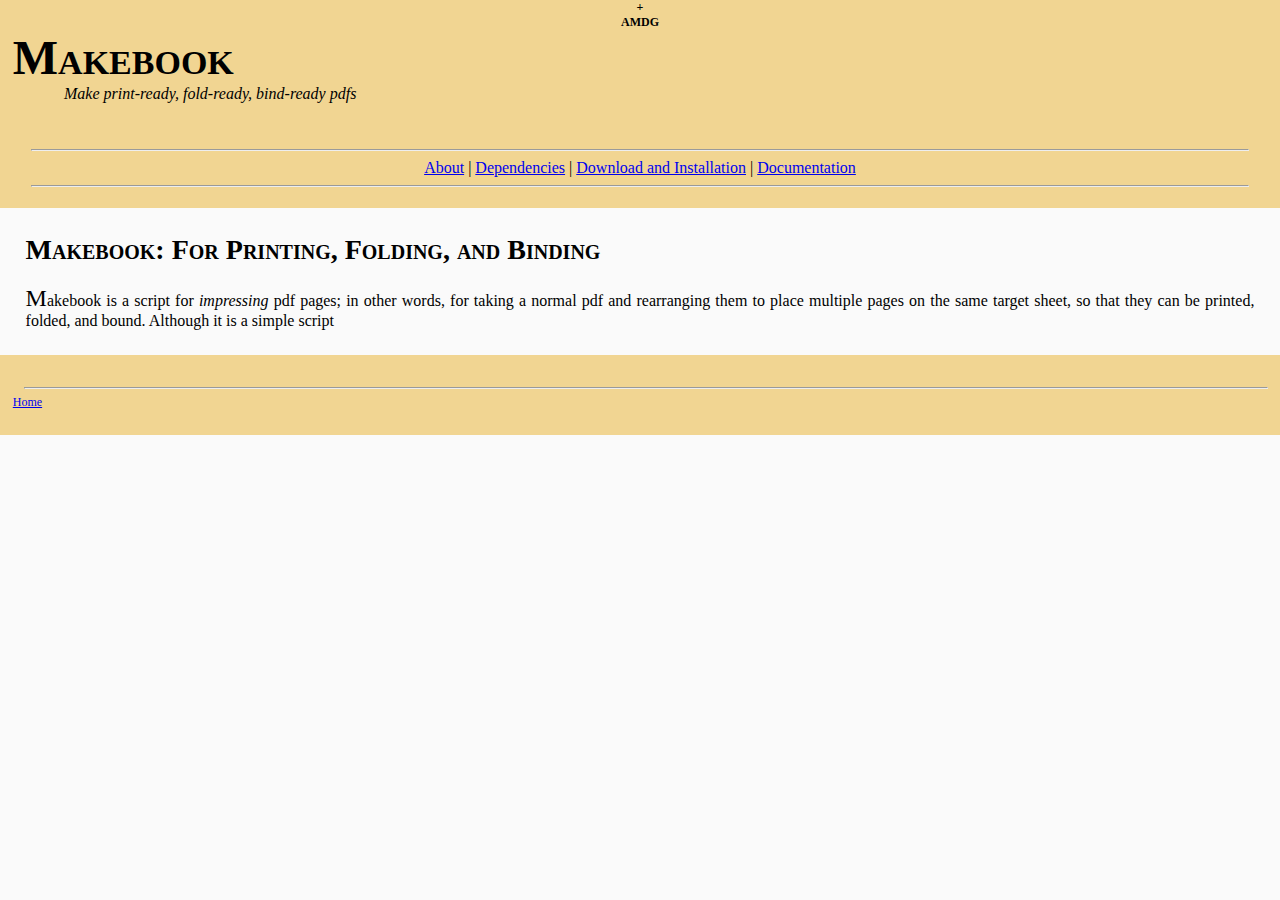
<file: index.html>
<!DOCTYPE html>
<html lang="en">

<!-- +AMDG  This document was begun on 9 June 1200, the
commemoration of Ss. Primus and Felician, MM, and it is
humbly dedicated to them and to St. Wulfric of Haselbury, patron of binders, and to the Immaculate Heart of Mary for
their prayers, and to the Sacred Heart of Jesus, for His
mercy. -->

<head>
<title>makebook | Impress pdfs for printing, folding, and
binding</title>
<meta charset="UTF-8" />
<meta name="description" content="makebook, a
	POSIX-compatible shell script for impressing pdf pages
	onto larger sheets suitable for printing, folding, and
	binding" />
<link rel="stylesheet" type="text/css" href="mb_sty.css" />
<meta name="viewport" content="width=device-width, initial-scale=1" />
<link rel="icon" type="image/png" href="favicon.png" />
<link rel="alternate" type="application/rss+xml"
	title="makebook RSS feed" href="makebook.rss" />
<link rel="license" 
	href="https://creativecommons.org/licenses/by-sa/2.0/" />
</head>
<body>

<header class="headstuff">
<div class="titlebar">
<div class="amdg">
+ <br />
AMDG
</div> <!-- end amdg -->
<h1>Makebook</h1>
<h2>Make print-ready, fold-ready, bind-ready pdfs</h2>
</div> <!-- end titlebar -->

<nav class="navbar">
<hr width="95%" />
<a title="About Makebook" href="about.html">About</a> |
<a title="Dependencies" href="depends.html">Dependencies</a> |
<a title="Download and Installation" href="download.html">Download 
	and Installation</a> |
<a title="Documentation" href="docs.html">Documentation</a>
<hr width="95%" />
</nav> <!-- end navbar -->
</header>

<div class="mainpart">

<h1>Makebook:  For Printing, Folding, and Binding</h1>

<p><span class="fl">M</span>akebook is a script for
<em>impressing</em> pdf pages; in other words, for taking a
normal pdf and rearranging them to place multiple pages on
the same target sheet, so that they can be printed, folded,
and bound.  Although it is a simple script 


</div> <!-- end mainpart -->

<footer class="footer">
<hr width="98%" align="center" />
<a href="index.html">Home</a>
</footer>
</body>
</html>
</file>
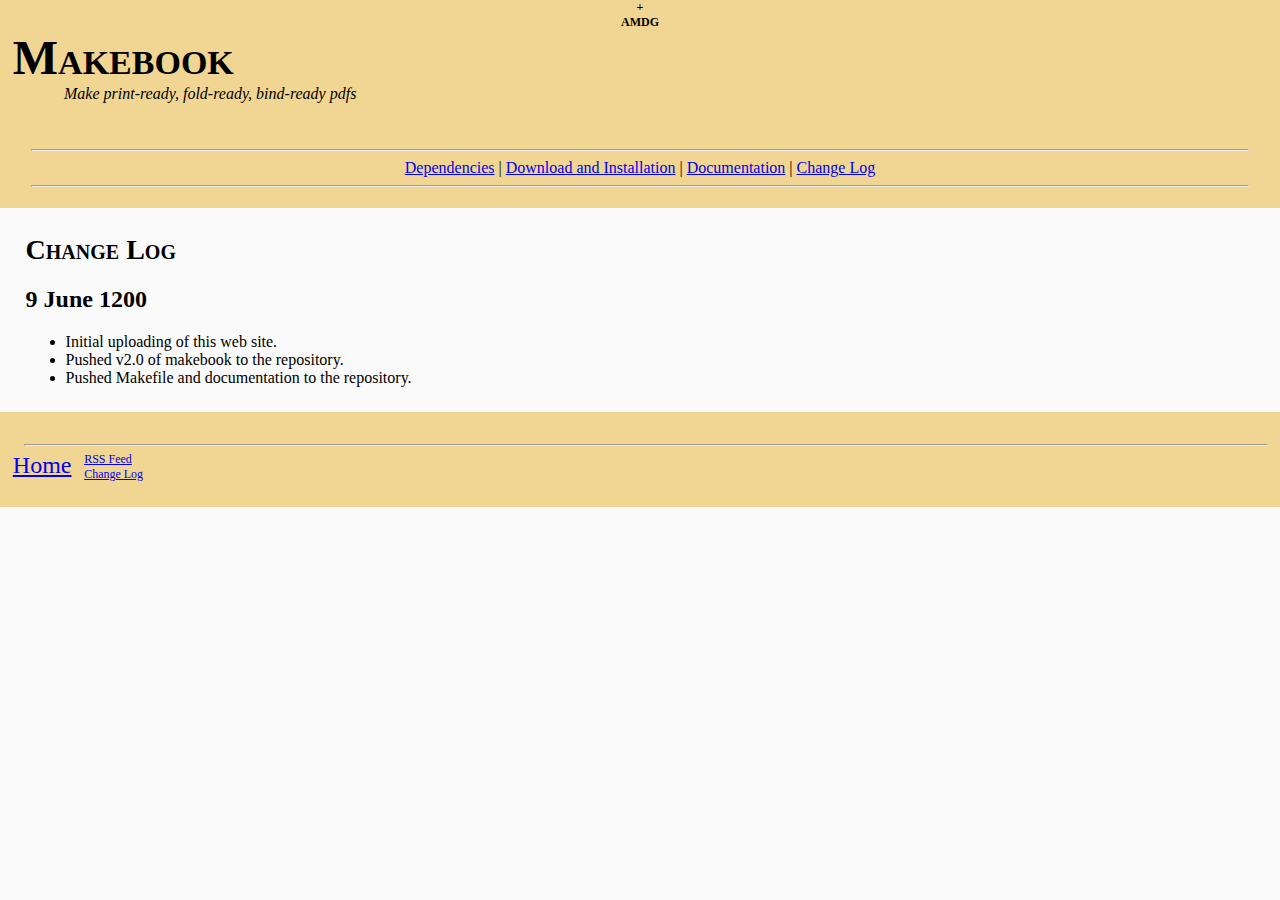
<file: changes.html>
<!DOCTYPE html>
<html lang="en">

<!-- +AMDG  This document was begun on 9 June 1200, the
commemoration of Ss. Primus and Felician, MM, and it is
humbly dedicated to them and to St. Wulfric of Haselbury, patron of binders, and to the Immaculate Heart of Mary for
their prayers, and to the Sacred Heart of Jesus, for His
mercy. -->

<head>
<title>makebook | Change Log</title>
<meta charset="UTF-8" />
<meta name="description" content="makebook, a
	POSIX-compatible shell script for impressing pdf pages
	onto larger sheets suitable for printing, folding, and
	binding" />
<link rel="stylesheet" type="text/css" href="mb_sty.css" />
<meta name="viewport" content="width=device-width, initial-scale=1" />
<link rel="icon" type="image/png" href="favicon.png" />
<link rel="alternate" type="application/rss+xml"
	title="makebook RSS feed" href="makebook.rss" />
<link rel="license" 
	href="https://creativecommons.org/licenses/by-sa/2.0/" />
</head>
<body>

<header class="headstuff">
<div class="titlebar">
<div class="amdg">
+ <br />
AMDG
</div> <!-- end amdg -->
<h1>Makebook</h1>
<h2>Make print-ready, fold-ready, bind-ready pdfs</h2>
</div> <!-- end titlebar -->

<nav class="navbar">
<hr width="95%" />
<a title="Dependencies" href="depends.html">Dependencies</a> |
<a title="Download and Installation" href="download.html">Download 
	and Installation</a> |
<a title="Documentation" href="docs.html">Documentation</a> |
<a title="Change Log" href="changes.html">Change Log</a>
<hr width="95%" />
</nav> <!-- end navbar -->
</header>

<div class="mainpart">

<h1>Change Log</h1>

<h2>9 June 1200</h2>

<ul>
<li>Initial uploading of this web site.</li>
<li>Pushed v2.0 of makebook to the repository.</li>
<li>Pushed Makefile and documentation to the
repository.</li>
</ul>



</div>

<footer class="footer">
<hr width="98%" align="center" />
<div class="homelink"><a href="index.html">Home</a></div>
<a href="makebook.rss">RSS Feed</a><br />
<a href="changes.html">Change Log</a>
</footer>
</body>
</html>
</file>
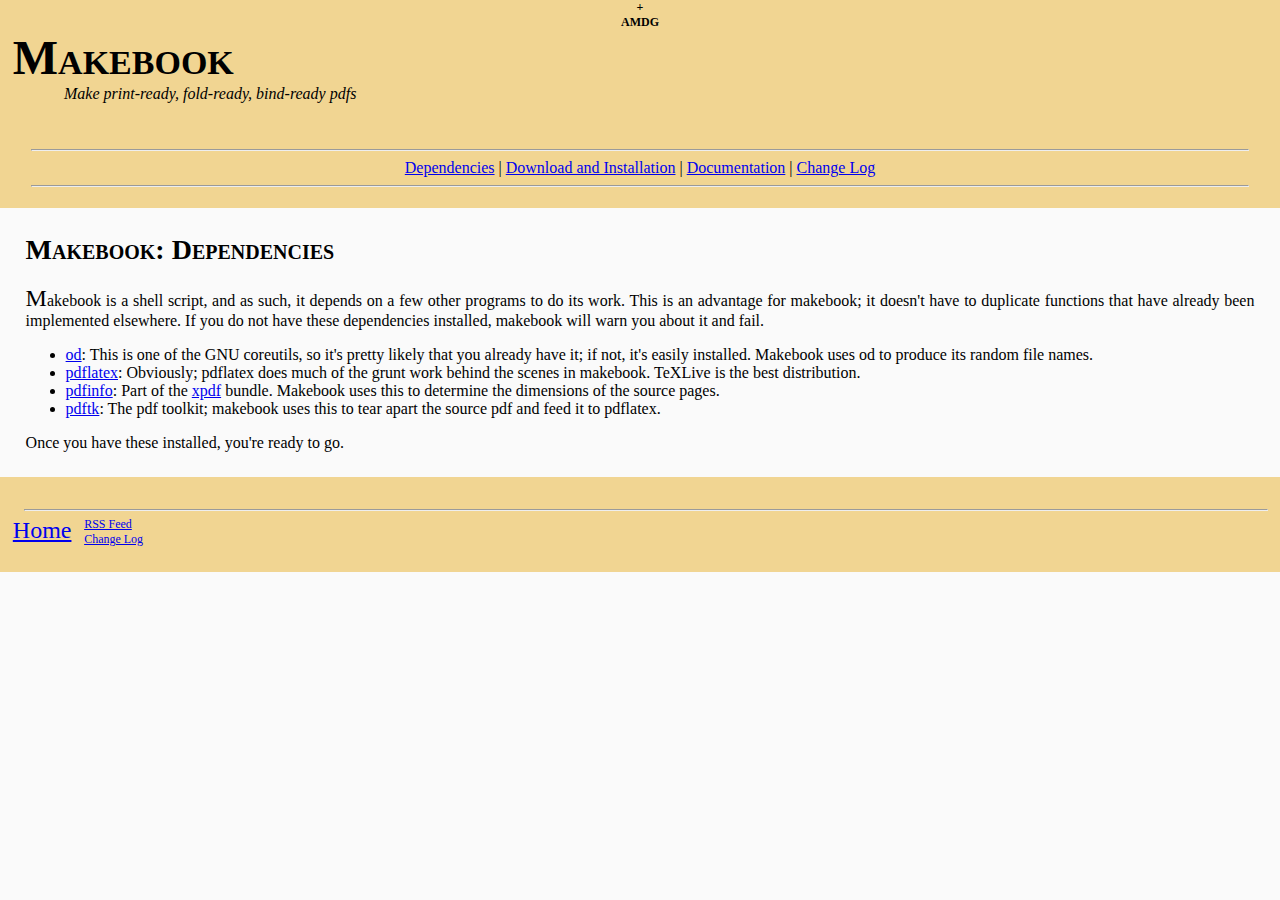
<file: depends.html>
<!DOCTYPE html>
<html lang="en">

<!-- +AMDG  This document was begun on 9 June 1200, the
commemoration of Ss. Primus and Felician, MM, and it is
humbly dedicated to them and to St. Wulfric of Haselbury, patron of binders, and to the Immaculate Heart of Mary for
their prayers, and to the Sacred Heart of Jesus, for His
mercy. -->

<head>
<title>makebook | Dependencies</title>
<meta charset="UTF-8" />
<meta name="description" content="makebook, a
	POSIX-compatible shell script for impressing pdf pages
	onto larger sheets suitable for printing, folding, and
	binding" />
<link rel="stylesheet" type="text/css" href="mb_sty.css" />
<meta name="viewport" content="width=device-width, initial-scale=1" />
<link rel="icon" type="image/png" href="favicon.png" />
<link rel="alternate" type="application/rss+xml"
	title="makebook RSS feed" href="makebook.rss" />
<link rel="license" 
	href="https://creativecommons.org/licenses/by-sa/2.0/" />
</head>
<body>

<header class="headstuff">
<div class="titlebar">
<div class="amdg">
+ <br />
AMDG
</div> <!-- end amdg -->
<h1>Makebook</h1>
<h2>Make print-ready, fold-ready, bind-ready pdfs</h2>
</div> <!-- end titlebar -->

<nav class="navbar">
<hr width="95%" />
<a title="Dependencies" href="depends.html">Dependencies</a> |
<a title="Download and Installation" href="download.html">Download 
	and Installation</a> |
<a title="Documentation" href="docs.html">Documentation</a> |
<a title="Change Log" href="changes.html">Change Log</a>
<hr width="95%" />
</nav> <!-- end navbar -->
</header>

<div class="mainpart">

<h1>Makebook:  Dependencies</h1>

<p><span class="fl">M</span>akebook is a shell script, and
as such, it depends on a few other programs to do its work.
This is an advantage for makebook; it doesn't have to
duplicate functions that have already been implemented
elsewhere.  If you do not have these dependencies installed,
makebook will warn you about it and fail.</p>

<ul>
<li><a
href="https://www.gnu.org/software/coreutils/manual/html_node/od-invocation.html">od</a>:
This is one of the GNU coreutils, so it's pretty likely that
you already have it; if not, it's easily installed.
Makebook uses od to produce its random file names.</li>
<li><a href="http://www.ctan.org">pdflatex</a>:  Obviously;
pdflatex does much of the grunt work behind the scenes in
makebook.  TeXLive is the best distribution.</li>
<li><a
href="http://www.foolabs.com/xpdf/download.html">pdfinfo</a>:
Part of the <a
href="http://www.foolabs.com/xpdf/index.html">xpdf</a>
bundle.  Makebook uses this to determine the dimensions of
the source pages.</li>
<li><a
href="https://www.pdflabs.com/tools/pdftk-the-pdf-toolkit/">pdftk</a>:
The pdf toolkit; makebook uses this to tear apart the source
pdf and feed it to pdflatex.</li>
</ul>

<p>Once you have these installed, you're ready to go.</p>

</div> <!-- end mainpart -->

<footer class="footer">
<hr width="98%" align="center" />
<div class="homelink"><a href="index.html">Home</a></div>
<a href="index.html">RSS Feed</a><br />
<a href="changes.html">Change Log</a>
</footer>
</body>
</html>
</file>
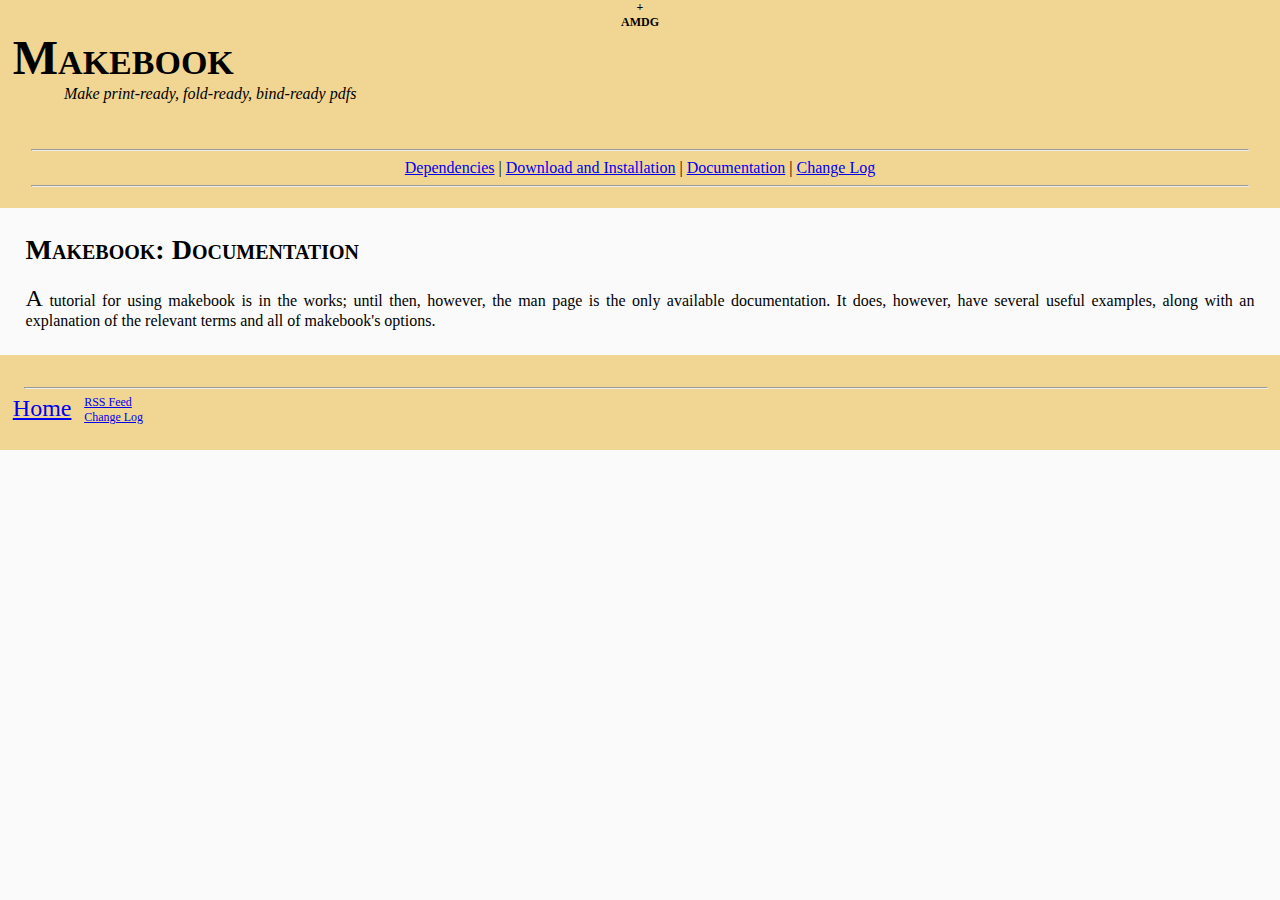
<file: docs.html>
<!DOCTYPE html>
<html lang="en">

<!-- +AMDG  This document was begun on 9 June 1200, the
commemoration of Ss. Primus and Felician, MM, and it is
humbly dedicated to them and to St. Wulfric of Haselbury, patron of binders, and to the Immaculate Heart of Mary for
their prayers, and to the Sacred Heart of Jesus, for His
mercy. -->

<head>
<title>makebook | Documentation</title>
<meta charset="UTF-8" />
<meta name="description" content="makebook, a
	POSIX-compatible shell script for impressing pdf pages
	onto larger sheets suitable for printing, folding, and
	binding" />
<link rel="stylesheet" type="text/css" href="mb_sty.css" />
<meta name="viewport" content="width=device-width, initial-scale=1" />
<link rel="icon" type="image/png" href="favicon.png" />
<link rel="alternate" type="application/rss+xml"
	title="makebook RSS feed" href="makebook.rss" />
<link rel="license" 
	href="https://creativecommons.org/licenses/by-sa/2.0/" />
</head>
<body>

<header class="headstuff">
<div class="titlebar">
<div class="amdg">
+ <br />
AMDG
</div> <!-- end amdg -->
<h1>Makebook</h1>
<h2>Make print-ready, fold-ready, bind-ready pdfs</h2>
</div> <!-- end titlebar -->

<nav class="navbar">
<hr width="95%" />
<a title="Dependencies" href="depends.html">Dependencies</a> |
<a title="Download and Installation" href="download.html">Download 
	and Installation</a> |
<a title="Documentation" href="docs.html">Documentation</a> |
<a title="Change Log" href="changes.html">Change Log</a>
<hr width="95%" />
</nav> <!-- end navbar -->
</header>

<div class="mainpart">

<h1>Makebook:  Documentation</h1>

<p><span class="fl">A</span> tutorial for using makebook is
in the works; until then, however, the man page is the only
available documentation.  It does, however, have several
useful examples, along with an explanation of the relevant
terms and all of makebook's options.</p>

<center>

</center>


</div> <!-- end mainpart -->

<footer class="footer">
<hr width="98%" align="center" />
<div class="homelink"><a href="index.html">Home</a></div>
<a href="makebook.rss">RSS Feed</a><br />
<a href="changes.html">Change Log</a>
</footer>
</body>
</html>
</file>
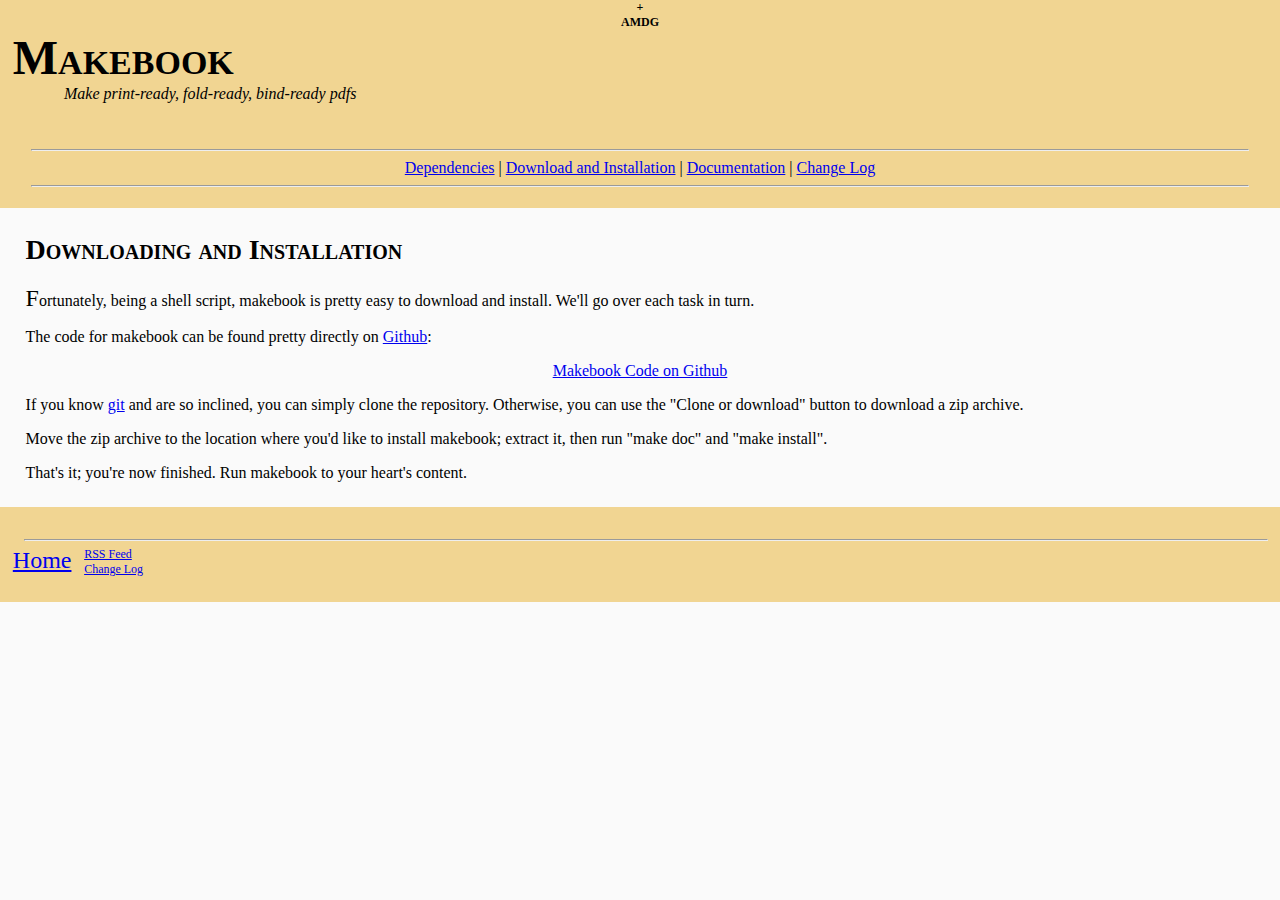
<file: download.html>
<!DOCTYPE html>
<html lang="en">

<!-- +AMDG  This document was begun on 9 June 1200, the
commemoration of Ss. Primus and Felician, MM, and it is
humbly dedicated to them and to St. Wulfric of Haselbury, patron of binders, and to the Immaculate Heart of Mary for
their prayers, and to the Sacred Heart of Jesus, for His
mercy. -->

<head>
<title>makebook | Downloading and Installation</title>
<meta charset="UTF-8" />
<meta name="description" content="makebook, a
	POSIX-compatible shell script for impressing pdf pages
	onto larger sheets suitable for printing, folding, and
	binding" />
<link rel="stylesheet" type="text/css" href="mb_sty.css" />
<meta name="viewport" content="width=device-width, initial-scale=1" />
<link rel="icon" type="image/png" href="favicon.png" />
<link rel="alternate" type="application/rss+xml"
	title="makebook RSS feed" href="makebook.rss" />
<link rel="license" 
	href="https://creativecommons.org/licenses/by-sa/2.0/" />
</head>
<body>

<header class="headstuff">
<div class="titlebar">
<div class="amdg">
+ <br />
AMDG
</div> <!-- end amdg -->
<h1>Makebook</h1>
<h2>Make print-ready, fold-ready, bind-ready pdfs</h2>
</div> <!-- end titlebar -->

<nav class="navbar">
<hr width="95%" />
<a title="Dependencies" href="depends.html">Dependencies</a> |
<a title="Download and Installation" href="download.html">Download 
	and Installation</a> |
<a title="Documentation" href="docs.html">Documentation</a> |
<a title="Change Log" href="changes.html">Change Log</a>
<hr width="95%" />
</nav> <!-- end navbar -->
</header>

<div class="mainpart">

<h1>Downloading and Installation</h1>

<p><span class="fl">F</span>ortunately, being a shell
script, makebook is pretty easy to download and install.
We'll go over each task in turn.</p>

<p>The code for makebook can be found pretty directly on <a
href="https://www.github.com">Github</a>:</p>

<center>
<a href="https://github.com/dgoodmaniii/makebook">Makebook
Code on Github</a>
</center>

<p>If you know <a href="https://git-scm.com">git</a> and are
so inclined, you can simply clone the repository.
Otherwise, you can use the "Clone or download" button to
download a zip archive.</p>

<p>Move the zip archive to the location where you'd like to
install makebook; extract it, then run "make doc" and "make
install".</p>

<p>That's it; you're now finished.  Run makebook to your
heart's content.</p>

</div> <!-- end mainpart -->

<footer class="footer">
<hr width="98%" align="center" />
<div class="homelink"><a href="index.html">Home</a></div>
<a href="index.html">RSS Feed</a><br />
<a href="changes.html">Change Log</a>
</footer>
</body>
</html>
</file>
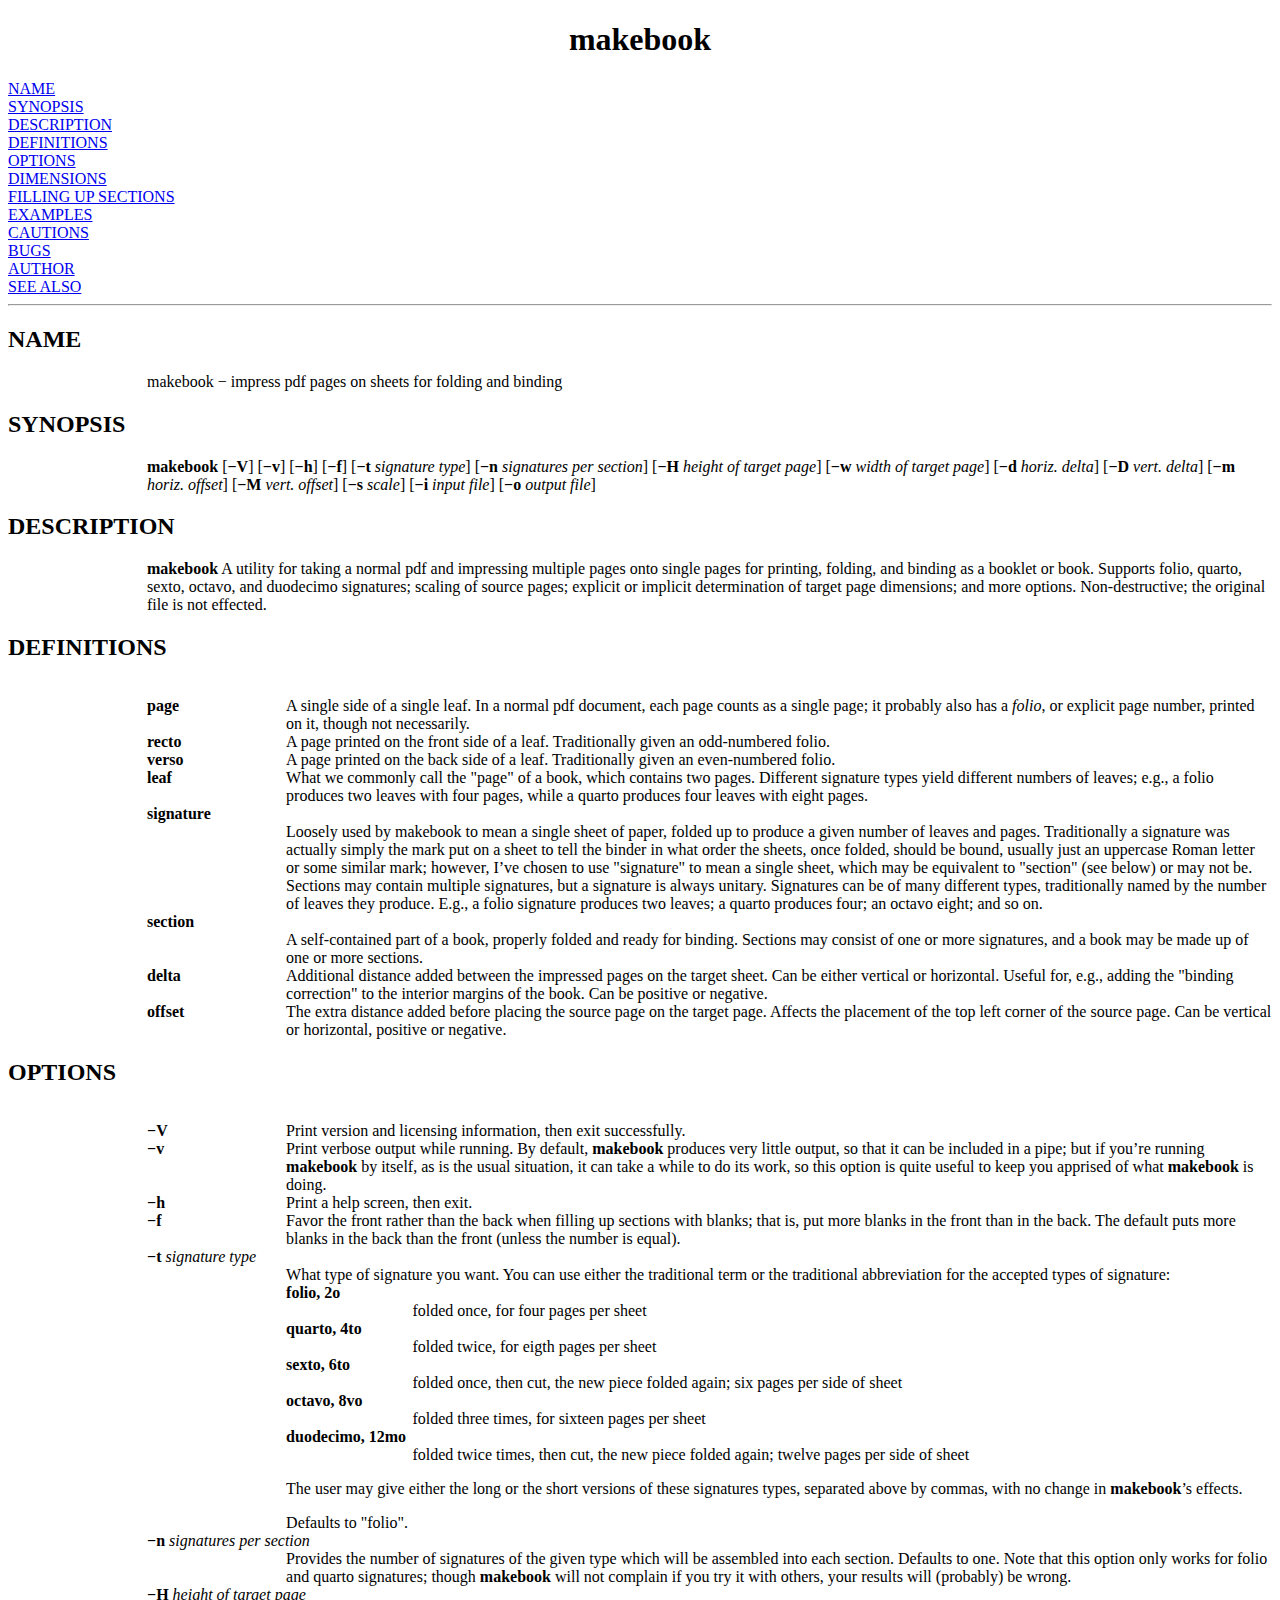
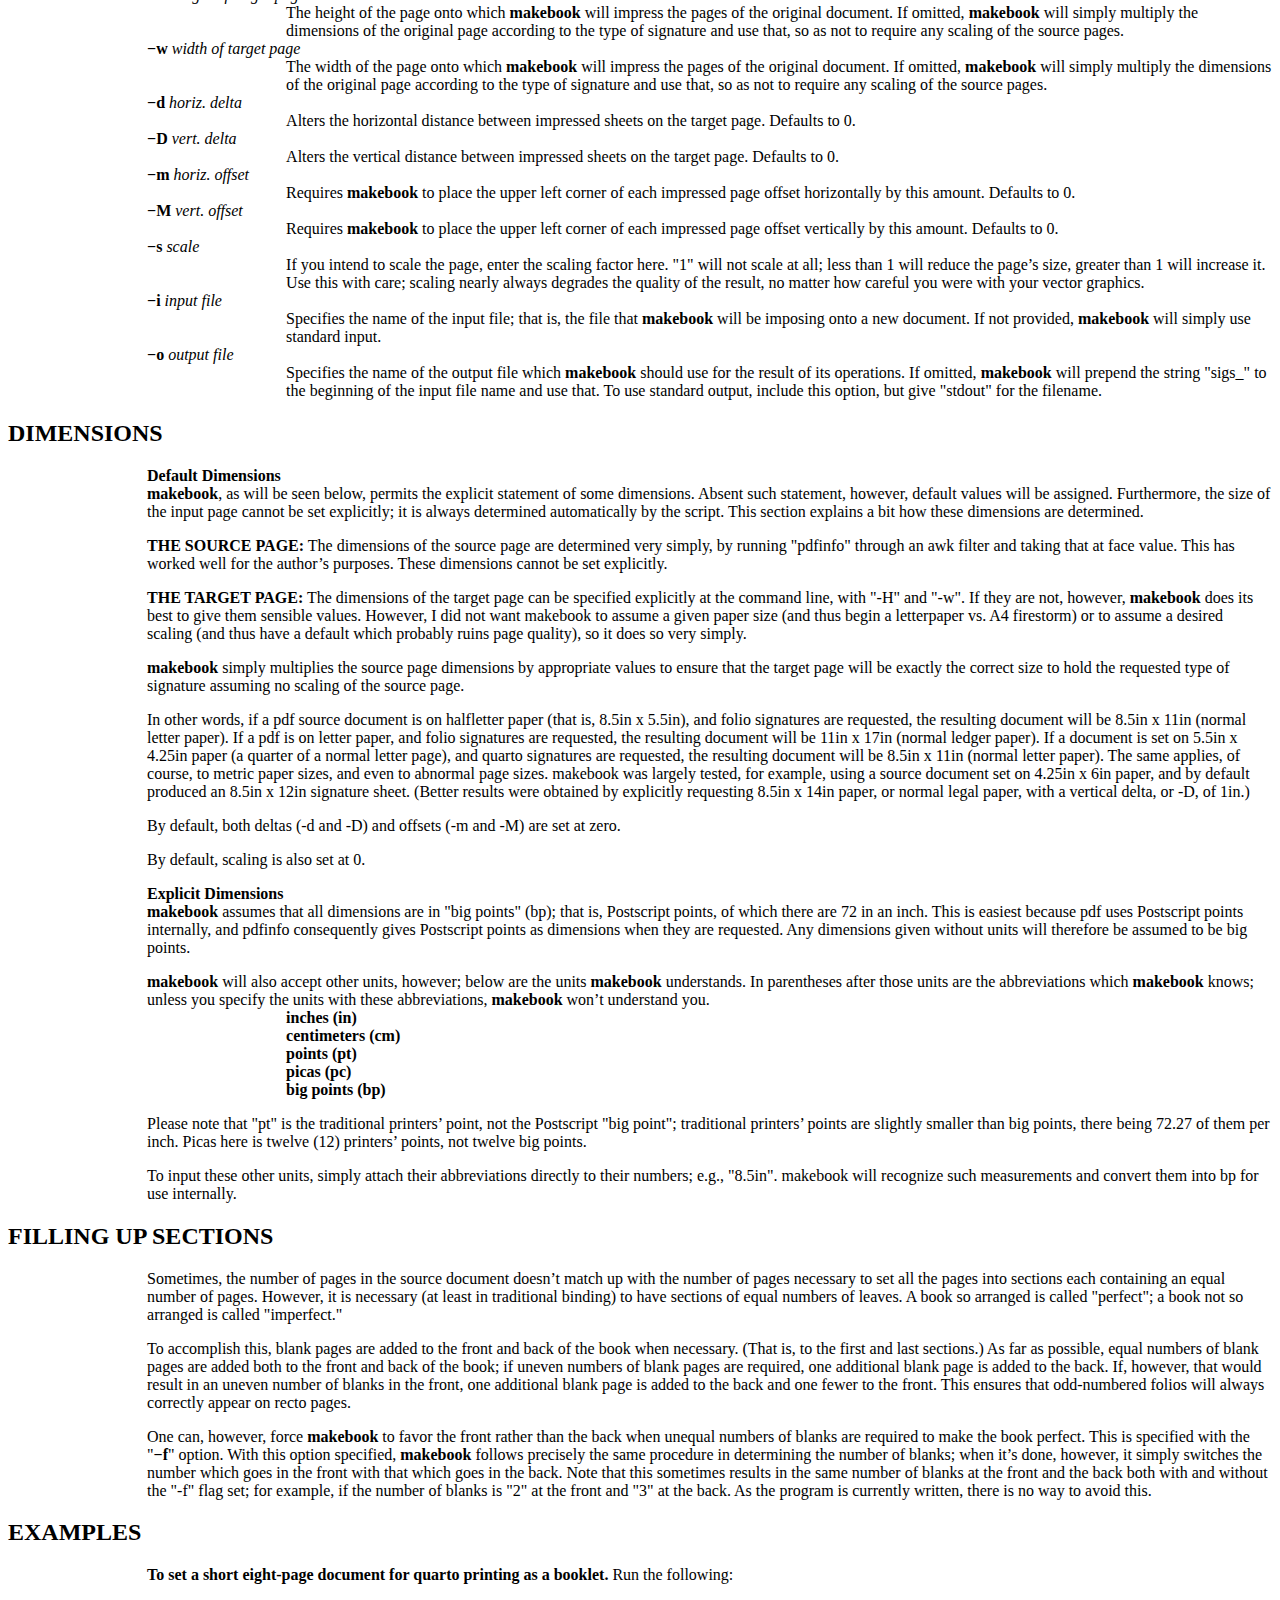
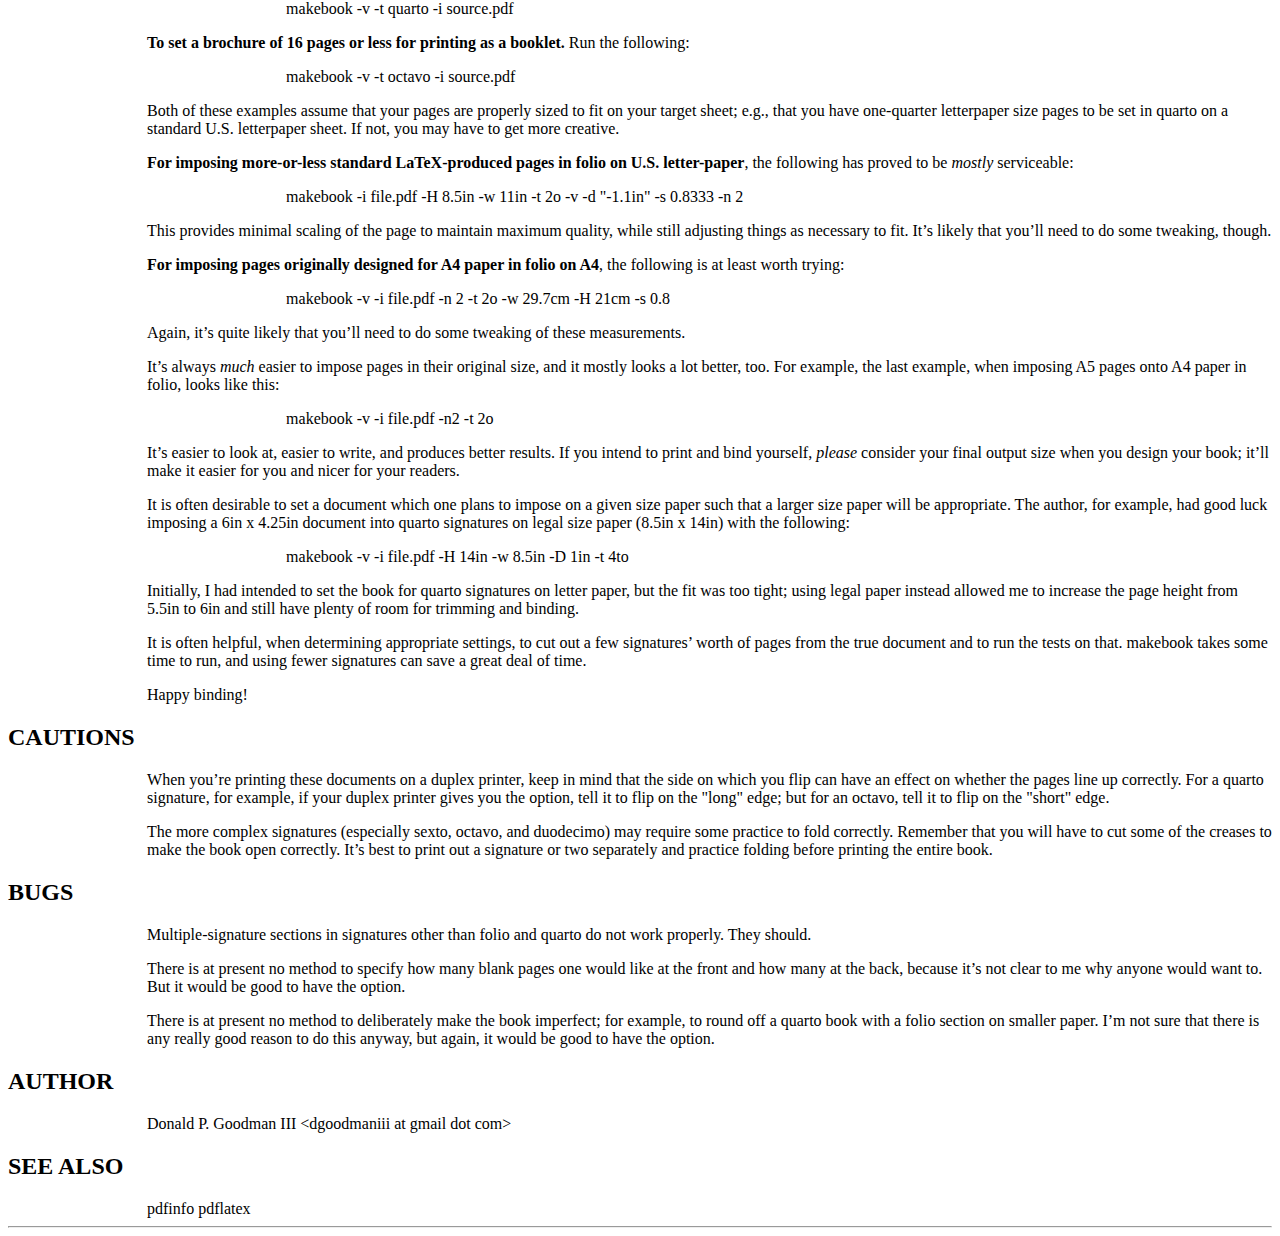
<file: makebook_man.html>
<!-- Creator     : groff version 1.22.2 -->
<!-- CreationDate: Wed Jun  8 15:55:44 2016 -->
<!DOCTYPE html PUBLIC "-//W3C//DTD HTML 4.01 Transitional//EN"
"http://www.w3.org/TR/html4/loose.dtd">
<html>
<head>
<meta name="generator" content="groff -Thtml, see www.gnu.org">
<meta http-equiv="Content-Type" content="text/html; charset=US-ASCII">
<meta name="Content-Style" content="text/css">
<style type="text/css">
       p       { margin-top: 0; margin-bottom: 0; vertical-align: top }
       pre     { margin-top: 0; margin-bottom: 0; vertical-align: top }
       table   { margin-top: 0; margin-bottom: 0; vertical-align: top }
       h1      { text-align: center }
</style>
<title>makebook</title>

</head>
<body>

<h1 align="center">makebook</h1>

<a href="#NAME">NAME</a><br>
<a href="#SYNOPSIS">SYNOPSIS</a><br>
<a href="#DESCRIPTION">DESCRIPTION</a><br>
<a href="#DEFINITIONS">DEFINITIONS</a><br>
<a href="#OPTIONS">OPTIONS</a><br>
<a href="#DIMENSIONS">DIMENSIONS</a><br>
<a href="#FILLING UP SECTIONS">FILLING UP SECTIONS</a><br>
<a href="#EXAMPLES">EXAMPLES</a><br>
<a href="#CAUTIONS">CAUTIONS</a><br>
<a href="#BUGS">BUGS</a><br>
<a href="#AUTHOR">AUTHOR</a><br>
<a href="#SEE ALSO">SEE ALSO</a><br>

<hr>


<h2>NAME
<a name="NAME"></a>
</h2>


<p style="margin-left:11%; margin-top: 1em">makebook
&minus; impress pdf pages on sheets for folding and
binding</p>

<h2>SYNOPSIS
<a name="SYNOPSIS"></a>
</h2>



<p style="margin-left:11%; margin-top: 1em"><b>makebook</b>
[<b>&minus;V</b>] [<b>&minus;v</b>] [<b>&minus;h</b>]
[<b>&minus;f</b>] [<b>&minus;t</b> <i>signature type</i>]
[<b>&minus;n</b> <i>signatures per section</i>]
[<b>&minus;H</b> <i>height of target page</i>]
[<b>&minus;w</b> <i>width of target page</i>]
[<b>&minus;d</b> <i>horiz. delta</i>] [<b>&minus;D</b>
<i>vert. delta</i>] [<b>&minus;m</b> <i>horiz. offset</i>]
[<b>&minus;M</b> <i>vert. offset</i>] [<b>&minus;s</b>
<i>scale</i>] [<b>&minus;i</b> <i>input file</i>]
[<b>&minus;o</b> <i>output file</i>]</p>

<h2>DESCRIPTION
<a name="DESCRIPTION"></a>
</h2>



<p style="margin-left:11%; margin-top: 1em"><b>makebook</b>
A utility for taking a normal pdf and impressing multiple
pages onto single pages for printing, folding, and binding
as a booklet or book. Supports folio, quarto, sexto, octavo,
and duodecimo signatures; scaling of source pages; explicit
or implicit determination of target page dimensions; and
more options. Non-destructive; the original file is not
effected.</p>

<h2>DEFINITIONS
<a name="DEFINITIONS"></a>
</h2>


<table width="100%" border="0" rules="none" frame="void"
       cellspacing="0" cellpadding="0">
<tr valign="top" align="left">
<td width="11%"></td>
<td width="7%">


<p style="margin-top: 1em"><b>page</b></p></td>
<td width="4%"></td>
<td width="78%">


<p style="margin-top: 1em">A single side of a single leaf.
In a normal pdf document, each page counts as a single page;
it probably also has a <i>folio</i>, or explicit page
number, printed on it, though not necessarily.</p></td></tr>
<tr valign="top" align="left">
<td width="11%"></td>
<td width="7%">


<p><b>recto</b></p></td>
<td width="4%"></td>
<td width="78%">


<p>A page printed on the front side of a leaf.
Traditionally given an odd-numbered folio.</p></td></tr>
<tr valign="top" align="left">
<td width="11%"></td>
<td width="7%">


<p><b>verso</b></p></td>
<td width="4%"></td>
<td width="78%">


<p>A page printed on the back side of a leaf. Traditionally
given an even-numbered folio.</p></td></tr>
<tr valign="top" align="left">
<td width="11%"></td>
<td width="7%">


<p><b>leaf</b></p></td>
<td width="4%"></td>
<td width="78%">


<p>What we commonly call the &quot;page&quot; of a book,
which contains two pages. Different signature types yield
different numbers of leaves; e.g., a folio produces two
leaves with four pages, while a quarto produces four leaves
with eight pages.</p></td></tr>
</table>

<p style="margin-left:11%;"><b>signature</b></p>

<p style="margin-left:22%;">Loosely used by makebook to
mean a single sheet of paper, folded up to produce a given
number of leaves and pages. Traditionally a signature was
actually simply the mark put on a sheet to tell the binder
in what order the sheets, once folded, should be bound,
usually just an uppercase Roman letter or some similar mark;
however, I&rsquo;ve chosen to use &quot;signature&quot; to
mean a single sheet, which may be equivalent to
&quot;section&quot; (see below) or may not be. Sections may
contain multiple signatures, but a signature is always
unitary. Signatures can be of many different types,
traditionally named by the number of leaves they produce.
E.g., a folio signature produces two leaves; a quarto
produces four; an octavo eight; and so on.</p>

<p style="margin-left:11%;"><b>section</b></p>

<p style="margin-left:22%;">A self-contained part of a
book, properly folded and ready for binding. Sections may
consist of one or more signatures, and a book may be made up
of one or more sections.</p>

<table width="100%" border="0" rules="none" frame="void"
       cellspacing="0" cellpadding="0">
<tr valign="top" align="left">
<td width="11%"></td>
<td width="9%">


<p><b>delta</b></p></td>
<td width="2%"></td>
<td width="78%">


<p>Additional distance added between the impressed pages on
the target sheet. Can be either vertical or horizontal.
Useful for, e.g., adding the &quot;binding correction&quot;
to the interior margins of the book. Can be positive or
negative.</p> </td></tr>
<tr valign="top" align="left">
<td width="11%"></td>
<td width="9%">


<p><b>offset</b></p></td>
<td width="2%"></td>
<td width="78%">


<p>The extra distance added before placing the source page
on the target page. Affects the placement of the top left
corner of the source page. Can be vertical or horizontal,
positive or negative.</p></td></tr>
</table>

<h2>OPTIONS
<a name="OPTIONS"></a>
</h2>


<table width="100%" border="0" rules="none" frame="void"
       cellspacing="0" cellpadding="0">
<tr valign="top" align="left">
<td width="11%"></td>
<td width="3%">


<p style="margin-top: 1em"><b>&minus;V</b></p></td>
<td width="8%"></td>
<td width="78%">


<p style="margin-top: 1em">Print version and licensing
information, then exit successfully.</p></td></tr>
<tr valign="top" align="left">
<td width="11%"></td>
<td width="3%">


<p><b>&minus;v</b></p></td>
<td width="8%"></td>
<td width="78%">


<p>Print verbose output while running. By default,
<b>makebook</b> produces very little output, so that it can
be included in a pipe; but if you&rsquo;re running
<b>makebook</b> by itself, as is the usual situation, it can
take a while to do its work, so this option is quite useful
to keep you apprised of what <b>makebook</b> is doing.</p></td></tr>
<tr valign="top" align="left">
<td width="11%"></td>
<td width="3%">


<p><b>&minus;h</b></p></td>
<td width="8%"></td>
<td width="78%">


<p>Print a help screen, then exit.</p></td></tr>
<tr valign="top" align="left">
<td width="11%"></td>
<td width="3%">


<p><b>&minus;f</b></p></td>
<td width="8%"></td>
<td width="78%">


<p>Favor the front rather than the back when filling up
sections with blanks; that is, put more blanks in the front
than in the back. The default puts more blanks in the back
than the front (unless the number is equal).</p></td></tr>
</table>

<p style="margin-left:11%;"><b>&minus;t</b> <i>signature
type</i></p>

<p style="margin-left:22%;">What type of signature you
want. You can use either the traditional term or the
traditional abbreviation for the accepted types of
signature: <b><br>
folio, 2o</b></p>

<p style="margin-left:32%;">folded once, for four pages per
sheet</p>

<p style="margin-left:22%;"><b>quarto, 4to</b></p>

<p style="margin-left:32%;">folded twice, for eigth pages
per sheet</p>

<p style="margin-left:22%;"><b>sexto, 6to</b></p>

<p style="margin-left:32%;">folded once, then cut, the new
piece folded again; six pages per side of sheet</p>

<p style="margin-left:22%;"><b>octavo, 8vo</b></p>

<p style="margin-left:32%;">folded three times, for sixteen
pages per sheet</p>

<p style="margin-left:22%;"><b>duodecimo, 12mo</b></p>

<p style="margin-left:32%;">folded twice times, then cut,
the new piece folded again; twelve pages per side of
sheet</p>

<p style="margin-left:22%; margin-top: 1em">The user may
give either the long or the short versions of these
signatures types, separated above by commas, with no change
in <b>makebook</b>&rsquo;s effects.</p>

<p style="margin-left:22%; margin-top: 1em">Defaults to
&quot;folio&quot;.</p>

<p style="margin-left:11%;"><b>&minus;n</b> <i>signatures
per section</i></p>

<p style="margin-left:22%;">Provides the number of
signatures of the given type which will be assembled into
each section. Defaults to one. Note that this option only
works for folio and quarto signatures; though
<b>makebook</b> will not complain if you try it with others,
your results will (probably) be wrong.</p>

<p style="margin-left:11%;"><b>&minus;H</b> <i>height of
target page</i></p>

<p style="margin-left:22%;">The height of the page onto
which <b>makebook</b> will impress the pages of the original
document. If omitted, <b>makebook</b> will simply multiply
the dimensions of the original page according to the type of
signature and use that, so as not to require any scaling of
the source pages.</p>

<p style="margin-left:11%;"><b>&minus;w</b> <i>width of
target page</i></p>

<p style="margin-left:22%;">The width of the page onto
which <b>makebook</b> will impress the pages of the original
document. If omitted, <b>makebook</b> will simply multiply
the dimensions of the original page according to the type of
signature and use that, so as not to require any scaling of
the source pages.</p>

<p style="margin-left:11%;"><b>&minus;d</b> <i>horiz.
delta</i></p>

<p style="margin-left:22%;">Alters the horizontal distance
between impressed sheets on the target page. Defaults to
0.</p>

<p style="margin-left:11%;"><b>&minus;D</b> <i>vert.
delta</i></p>

<p style="margin-left:22%;">Alters the vertical distance
between impressed sheets on the target page. Defaults to
0.</p>

<p style="margin-left:11%;"><b>&minus;m</b> <i>horiz.
offset</i></p>

<p style="margin-left:22%;">Requires <b>makebook</b> to
place the upper left corner of each impressed page offset
horizontally by this amount. Defaults to 0.</p>

<p style="margin-left:11%;"><b>&minus;M</b> <i>vert.
offset</i></p>

<p style="margin-left:22%;">Requires <b>makebook</b> to
place the upper left corner of each impressed page offset
vertically by this amount. Defaults to 0.</p>

<p style="margin-left:11%;"><b>&minus;s</b>
<i>scale</i></p>

<p style="margin-left:22%;">If you intend to scale the
page, enter the scaling factor here. &quot;1&quot; will not
scale at all; less than 1 will reduce the page&rsquo;s size,
greater than 1 will increase it. Use this with care; scaling
nearly always degrades the quality of the result, no matter
how careful you were with your vector graphics.</p>

<p style="margin-left:11%;"><b>&minus;i</b> <i>input
file</i></p>

<p style="margin-left:22%;">Specifies the name of the input
file; that is, the file that <b>makebook</b> will be
imposing onto a new document. If not provided,
<b>makebook</b> will simply use standard input.</p>

<p style="margin-left:11%;"><b>&minus;o</b> <i>output
file</i></p>

<p style="margin-left:22%;">Specifies the name of the
output file which <b>makebook</b> should use for the result
of its operations. If omitted, <b>makebook</b> will prepend
the string &quot;sigs_&quot; to the beginning of the input
file name and use that. To use standard output, include this
option, but give &quot;stdout&quot; for the filename.</p>

<h2>DIMENSIONS
<a name="DIMENSIONS"></a>
</h2>


<p style="margin-left:11%; margin-top: 1em"><b>Default
Dimensions <br>
makebook</b>, as will be seen below, permits the explicit
statement of some dimensions. Absent such statement,
however, default values will be assigned. Furthermore, the
size of the input page cannot be set explicitly; it is
always determined automatically by the script. This section
explains a bit how these dimensions are determined.</p>

<p style="margin-left:11%; margin-top: 1em"><b>THE SOURCE
PAGE:</b> The dimensions of the source page are determined
very simply, by running &quot;pdfinfo&quot; through an awk
filter and taking that at face value. This has worked well
for the author&rsquo;s purposes. These dimensions cannot be
set explicitly.</p>

<p style="margin-left:11%; margin-top: 1em"><b>THE TARGET
PAGE:</b> The dimensions of the target page can be specified
explicitly at the command line, with &quot;-H&quot; and
&quot;-w&quot;. If they are not, however, <b>makebook</b>
does its best to give them sensible values. However, I did
not want makebook to assume a given paper size (and thus
begin a letterpaper vs. A4 firestorm) or to assume a desired
scaling (and thus have a default which probably ruins page
quality), so it does so very simply.</p>


<p style="margin-left:11%; margin-top: 1em"><b>makebook</b>
simply multiplies the source page dimensions by appropriate
values to ensure that the target page will be exactly the
correct size to hold the requested type of signature
assuming no scaling of the source page.</p>

<p style="margin-left:11%; margin-top: 1em">In other words,
if a pdf source document is on halfletter paper (that is,
8.5in x 5.5in), and folio signatures are requested, the
resulting document will be 8.5in x 11in (normal letter
paper). If a pdf is on letter paper, and folio signatures
are requested, the resulting document will be 11in x 17in
(normal ledger paper). If a document is set on 5.5in x
4.25in paper (a quarter of a normal letter page), and quarto
signatures are requested, the resulting document will be
8.5in x 11in (normal letter paper). The same applies, of
course, to metric paper sizes, and even to abnormal page
sizes. makebook was largely tested, for example, using a
source document set on 4.25in x 6in paper, and by default
produced an 8.5in x 12in signature sheet. (Better results
were obtained by explicitly requesting 8.5in x 14in paper,
or normal legal paper, with a vertical delta, or -D, of
1in.)</p>

<p style="margin-left:11%; margin-top: 1em">By default,
both deltas (-d and -D) and offsets (-m and -M) are set at
zero.</p>

<p style="margin-left:11%; margin-top: 1em">By default,
scaling is also set at 0.</p>

<p style="margin-left:11%; margin-top: 1em"><b>Explicit
Dimensions <br>
makebook</b> assumes that all dimensions are in &quot;big
points&quot; (bp); that is, Postscript points, of which
there are 72 in an inch. This is easiest because pdf uses
Postscript points internally, and pdfinfo consequently gives
Postscript points as dimensions when they are requested. Any
dimensions given without units will therefore be assumed to
be big points.</p>


<p style="margin-left:11%; margin-top: 1em"><b>makebook</b>
will also accept other units, however; below are the units
<b>makebook</b> understands. In parentheses after those
units are the abbreviations which <b>makebook</b> knows;
unless you specify the units with these abbreviations,
<b>makebook</b> won&rsquo;t understand you.</p>

<p style="margin-left:22%;"><b>inches (in) <br>
centimeters (cm) <br>
points (pt) <br>
picas (pc) <br>
big points (bp)</b></p>

<p style="margin-left:11%; margin-top: 1em">Please note
that &quot;pt&quot; is the traditional printers&rsquo;
point, not the Postscript &quot;big point&quot;; traditional
printers&rsquo; points are slightly smaller than big points,
there being 72.27 of them per inch. Picas here is twelve
(12) printers&rsquo; points, not twelve big points.</p>

<p style="margin-left:11%; margin-top: 1em">To input these
other units, simply attach their abbreviations directly to
their numbers; e.g., &quot;8.5in&quot;. makebook will
recognize such measurements and convert them into bp for use
internally.</p>

<h2>FILLING UP SECTIONS
<a name="FILLING UP SECTIONS"></a>
</h2>


<p style="margin-left:11%; margin-top: 1em">Sometimes, the
number of pages in the source document doesn&rsquo;t match
up with the number of pages necessary to set all the pages
into sections each containing an equal number of pages.
However, it is necessary (at least in traditional binding)
to have sections of equal numbers of leaves. A book so
arranged is called &quot;perfect&quot;; a book not so
arranged is called &quot;imperfect.&quot;</p>

<p style="margin-left:11%; margin-top: 1em">To accomplish
this, blank pages are added to the front and back of the
book when necessary. (That is, to the first and last
sections.) As far as possible, equal numbers of blank pages
are added both to the front and back of the book; if uneven
numbers of blank pages are required, one additional blank
page is added to the back. If, however, that would result in
an uneven number of blanks in the front, one additional
blank page is added to the back and one fewer to the front.
This ensures that odd-numbered folios will always correctly
appear on recto pages.</p>

<p style="margin-left:11%; margin-top: 1em">One can,
however, force <b>makebook</b> to favor the front rather
than the back when unequal numbers of blanks are required to
make the book perfect. This is specified with the
&quot;<b>&minus;f</b>&quot; option. With this option
specified, <b>makebook</b> follows precisely the same
procedure in determining the number of blanks; when
it&rsquo;s done, however, it simply switches the number
which goes in the front with that which goes in the back.
Note that this sometimes results in the same number of
blanks at the front and the back both with and without the
&quot;-f&quot; flag set; for example, if the number of
blanks is &quot;2&quot; at the front and &quot;3&quot; at
the back. As the program is currently written, there is no
way to avoid this.</p>

<h2>EXAMPLES
<a name="EXAMPLES"></a>
</h2>


<p style="margin-left:11%; margin-top: 1em"><b>To set a
short eight-page document for quarto printing as a
booklet.</b> Run the following:</p>

<p style="margin-left:22%; margin-top: 1em">makebook -v -t
quarto -i source.pdf</p>

<p style="margin-left:11%; margin-top: 1em"><b>To set a
brochure of 16 pages or less for printing as a booklet.</b>
Run the following:</p>

<p style="margin-left:22%; margin-top: 1em">makebook -v -t
octavo -i source.pdf</p>

<p style="margin-left:11%; margin-top: 1em">Both of these
examples assume that your pages are properly sized to fit on
your target sheet; e.g., that you have one-quarter
letterpaper size pages to be set in quarto on a standard
U.S. letterpaper sheet. If not, you may have to get more
creative.</p>

<p style="margin-left:11%; margin-top: 1em"><b>For imposing
more-or-less standard LaTeX-produced pages in folio on U.S.
letter-paper</b>, the following has proved to be
<i>mostly</i> serviceable:</p>

<p style="margin-left:22%; margin-top: 1em">makebook -i
file.pdf -H 8.5in -w 11in -t 2o -v -d &quot;-1.1in&quot; -s
0.8333 -n 2</p>

<p style="margin-left:11%; margin-top: 1em">This provides
minimal scaling of the page to maintain maximum quality,
while still adjusting things as necessary to fit. It&rsquo;s
likely that you&rsquo;ll need to do some tweaking,
though.</p>

<p style="margin-left:11%; margin-top: 1em"><b>For imposing
pages originally designed for A4 paper in folio on A4</b>,
the following is at least worth trying:</p>

<p style="margin-left:22%; margin-top: 1em">makebook -v -i
file.pdf -n 2 -t 2o -w 29.7cm -H 21cm -s 0.8</p>

<p style="margin-left:11%; margin-top: 1em">Again,
it&rsquo;s quite likely that you&rsquo;ll need to do some
tweaking of these measurements.</p>

<p style="margin-left:11%; margin-top: 1em">It&rsquo;s
always <i>much</i> easier to impose pages in their original
size, and it mostly looks a lot better, too. For example,
the last example, when imposing A5 pages onto A4 paper in
folio, looks like this:</p>

<p style="margin-left:22%; margin-top: 1em">makebook -v -i
file.pdf -n2 -t 2o</p>

<p style="margin-left:11%; margin-top: 1em">It&rsquo;s
easier to look at, easier to write, and produces better
results. If you intend to print and bind yourself,
<i>please</i> consider your final output size when you
design your book; it&rsquo;ll make it easier for you and
nicer for your readers.</p>

<p style="margin-left:11%; margin-top: 1em">It is often
desirable to set a document which one plans to impose on a
given size paper such that a larger size paper will be
appropriate. The author, for example, had good luck imposing
a 6in x 4.25in document into quarto signatures on legal size
paper (8.5in x 14in) with the following:</p>

<p style="margin-left:22%; margin-top: 1em">makebook -v -i
file.pdf -H 14in -w 8.5in -D 1in -t 4to</p>

<p style="margin-left:11%; margin-top: 1em">Initially, I
had intended to set the book for quarto signatures on letter
paper, but the fit was too tight; using legal paper instead
allowed me to increase the page height from 5.5in to 6in and
still have plenty of room for trimming and binding.</p>

<p style="margin-left:11%; margin-top: 1em">It is often
helpful, when determining appropriate settings, to cut out a
few signatures&rsquo; worth of pages from the true document
and to run the tests on that. makebook takes some time to
run, and using fewer signatures can save a great deal of
time.</p>

<p style="margin-left:11%; margin-top: 1em">Happy
binding!</p>

<h2>CAUTIONS
<a name="CAUTIONS"></a>
</h2>


<p style="margin-left:11%; margin-top: 1em">When
you&rsquo;re printing these documents on a duplex printer,
keep in mind that the side on which you flip can have an
effect on whether the pages line up correctly. For a quarto
signature, for example, if your duplex printer gives you the
option, tell it to flip on the &quot;long&quot; edge; but
for an octavo, tell it to flip on the &quot;short&quot;
edge.</p>

<p style="margin-left:11%; margin-top: 1em">The more
complex signatures (especially sexto, octavo, and duodecimo)
may require some practice to fold correctly. Remember that
you will have to cut some of the creases to make the book
open correctly. It&rsquo;s best to print out a signature or
two separately and practice folding before printing the
entire book.</p>

<h2>BUGS
<a name="BUGS"></a>
</h2>



<p style="margin-left:11%; margin-top: 1em">Multiple-signature
sections in signatures other than folio and quarto do not
work properly. They should.</p>

<p style="margin-left:11%; margin-top: 1em">There is at
present no method to specify how many blank pages one would
like at the front and how many at the back, because
it&rsquo;s not clear to me why anyone would want to. But it
would be good to have the option.</p>

<p style="margin-left:11%; margin-top: 1em">There is at
present no method to deliberately make the book imperfect;
for example, to round off a quarto book with a folio section
on smaller paper. I&rsquo;m not sure that there is any
really good reason to do this anyway, but again, it would be
good to have the option.</p>

<h2>AUTHOR
<a name="AUTHOR"></a>
</h2>


<p style="margin-left:11%; margin-top: 1em">Donald P.
Goodman III &lt;dgoodmaniii at gmail dot com&gt;</p>

<h2>SEE ALSO
<a name="SEE ALSO"></a>
</h2>


<p style="margin-left:11%; margin-top: 1em">pdfinfo
pdflatex</p>
<hr>
</body>
</html>
</file>
<file: mb_sty.css>
/* +AMDG  This document was begun on 9 June 1200, the
commemoration of Ss. Primus and Felician, MM, and it is
humbly dedicated to them and to St. Wulfric of Haselbury,
patron of binders, and to the Immaculate Heart of Mary for
their prayers, and to the Sacred Heart of Jesus, for His
mercy. */

body {
	border:  0px;
	padding:  0px;
	margin:  0px;
	background-color:  #fafafa;
}

.amdg {
	border:  0px;
	padding:  0px;
	margin:  0px;
	font-size:  75%;
	font-weight:  bold;
	text-align:  center;
}

.titlebar {
	border:  0px;
	padding:  0px;
	margin:  0px;
	padding-bottom:  2%;
	background-color:  #f1d592;
}

.titlebar h1 {
	padding:  0pt;
	margin:  0pt;
	border:  0pt;
	padding-left:  1%;
	color:  black;
	font-size:  300%;
	font-variant:  small-caps;
}

.titlebar h2 {
	padding:  0pt;
	margin:  0pt;
	border:  0pt;
	padding-left:  5%;
	font-size:  100%;
	font-style:  italic;
	font-weight:  normal;
}

.navbar {
	padding:  0px;
	margin:  0px;
	border:  0px;
	text-align:  center;
	background-color:  #f1d592;
	padding-top:  1%;
	padding-bottom:  1%;
}

.headstuff {
	padding:  0px;
	border:  0px;
	margin:  0px;
	margin-bottom:  2%;
}

.mainpart {
	margin:  0pt;
	border:  0pt;
	padding:  0pt;
	padding-right:  2%;
	padding-left:  2%;
	color:  black;
	text-align:  justify;
	background-color: #fafafa;
}

.mainpart h1 {
	font-size:  175%;
	font-variant:  small-caps;
	font-weight:  bold;
}

.footer {
	margin:  0pt;
	padding:  0pt;
	border:  0pt;
	padding-top:  2%;
	padding-bottom:  2%;
	padding-left:  1%;
	margin-top:  2%;
	background-color:  #f1d592;
	color:  black;
	text-align:  left;
	font-size:  75%;
}

.fl {
	font-size:  150%;
}

.homelink {
	float:  left;
	font-size:  200%;
	padding-right:  1%;
}
</file>
